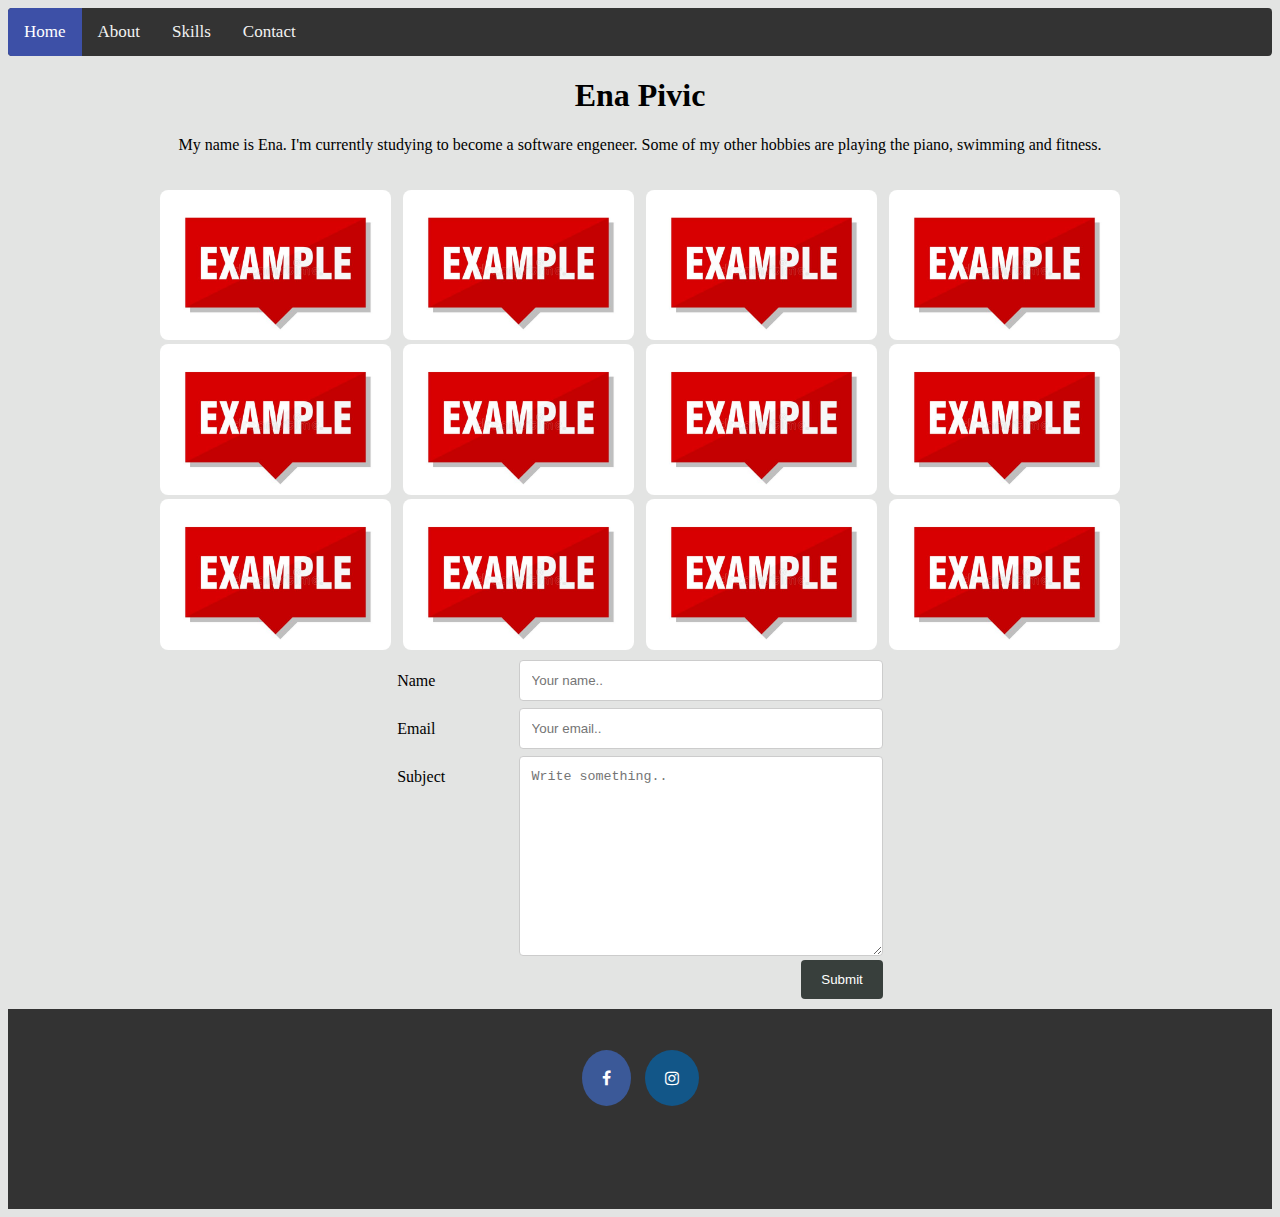
<file: index.html>
<!DOCTYPE html>
<html>

    <head>
        <title>Portofolio</title>
        <meta charset="UTF-8">
        <meta name="viewport" content="width=device-width, initial-scale=1">
        <link rel="stylesheet" href="style.css"  >
        <link rel="stylesheet" href="https://cdnjs.cloudflare.com/ajax/libs/font-awesome/4.7.0/css/font-awesome.min.css">
    </head>

    <body>
        <div class="topnav" id="myTopnav">
                <a href="index.html" class="active">Home</a>
                <a href="about.html">About</a>
                <a href="skills.html">Skills</a>
                <a href="contact.html">Contact</a>
                <a href="javascript:void(0);" class="icon" onclick="myFunction()">
                <i class="fa fa-bars"></i>
                </a>
        </div>
      
        <h1>Ena Pivic</h1>

        <div id="p">
        <p>My name is Ena. I'm currently studying to become a software engeneer. Some of my other hobbies are playing the piano, swimming and fitness. </p>
        </div>

        <div class="container-img">
    
            <div class="responsive">
                <div class="gallery">                
                    <img  src="photos/example.jpeg" >                
                </div>
            </div>
            
            
            <div class="responsive">
                <div class="gallery">
                    <img  src="photos/example.jpeg" >
                </div>
            </div>
            
            <div class="responsive">
                <div class="gallery">
                    <img  src="photos/example.jpeg" >
                </div>
            </div>
            
            <div class="responsive">
                <div class="gallery">
                    <img  src="photos/example.jpeg" >               
                </div>             
            </div>
            
            <div class="responsive">
                <div class="gallery">
                    <img  src="photos/example.jpeg" >  
                </div>
            </div>
            
            <div class="responsive">
                <div class="gallery">
                    <img  src="photos/example.jpeg" >
             </div>
            </div>
            
            <div class="responsive">
                <div class="gallery">
                    <img  src="photos/example.jpeg" >
                
                </div>
            </div>
            
            <div class="responsive">
                <div class="gallery">
                    <img  src="photos/example.jpeg" >
                
                </div>
            </div>
            
            <div class="responsive">
                <div class="gallery">
                    <img  src="photos/example.jpeg" >
                </div>
            </div>
            
            <div class="responsive">
                <div class="gallery">
                    <img  src="photos/example.jpeg" >               
                </div>
            </div>
            
            <div class="responsive">
                <div class="gallery">
                    <img  src="photos/example.jpeg" >
                </div>
            </div>
            
            <div class="responsive">
                <div class="gallery">
                    <img  src="photos/example.jpeg" >
                </div>
            </div>
    </div>

        <div class="container">
            <form action="/action_page.php">
              <div class="row">
                <div class="col-25">
                  <label for="name">Name</label>
                </div>
                <div class="col-75">
                  <input type="text" id="name" name="fullname" placeholder="Your name..">
                </div>
              </div>
              <div class="row">
                <div class="col-25">
                  <label for="email">Email</label>
                </div>
                <div class="col-75">
                   <input type="email" id="email" name="email" required name="email" placeholder="Your email..">
                </div>
              </div>
             
              <div class="row">
                <div class="col-25">
                  <label for="subject">Subject</label>
                </div>
                <div class="col-75">
                  <textarea id="subject" name="subject" placeholder="Write something.." style="height:200px"></textarea>
                </div>
              </div>
              <div class="row">
                <input type="submit" value="Submit" >
              </div>
            </form>
          </div>
   
        <div id="socials">
            <br>
            <br>
            <a href="#" class="fa fa-facebook" target="_blank"></a>
            <a href="#" class="fa fa-instagram" ></a>
         </div>

          <script>
            function myFunction() {
              var x = document.getElementById("myTopnav");
              if (x.className === "topnav") {
                x.className += " responsive";
              } else {
                x.className = "topnav";
              }
            }
            </script> 
      
    </body>
</html>
</file>
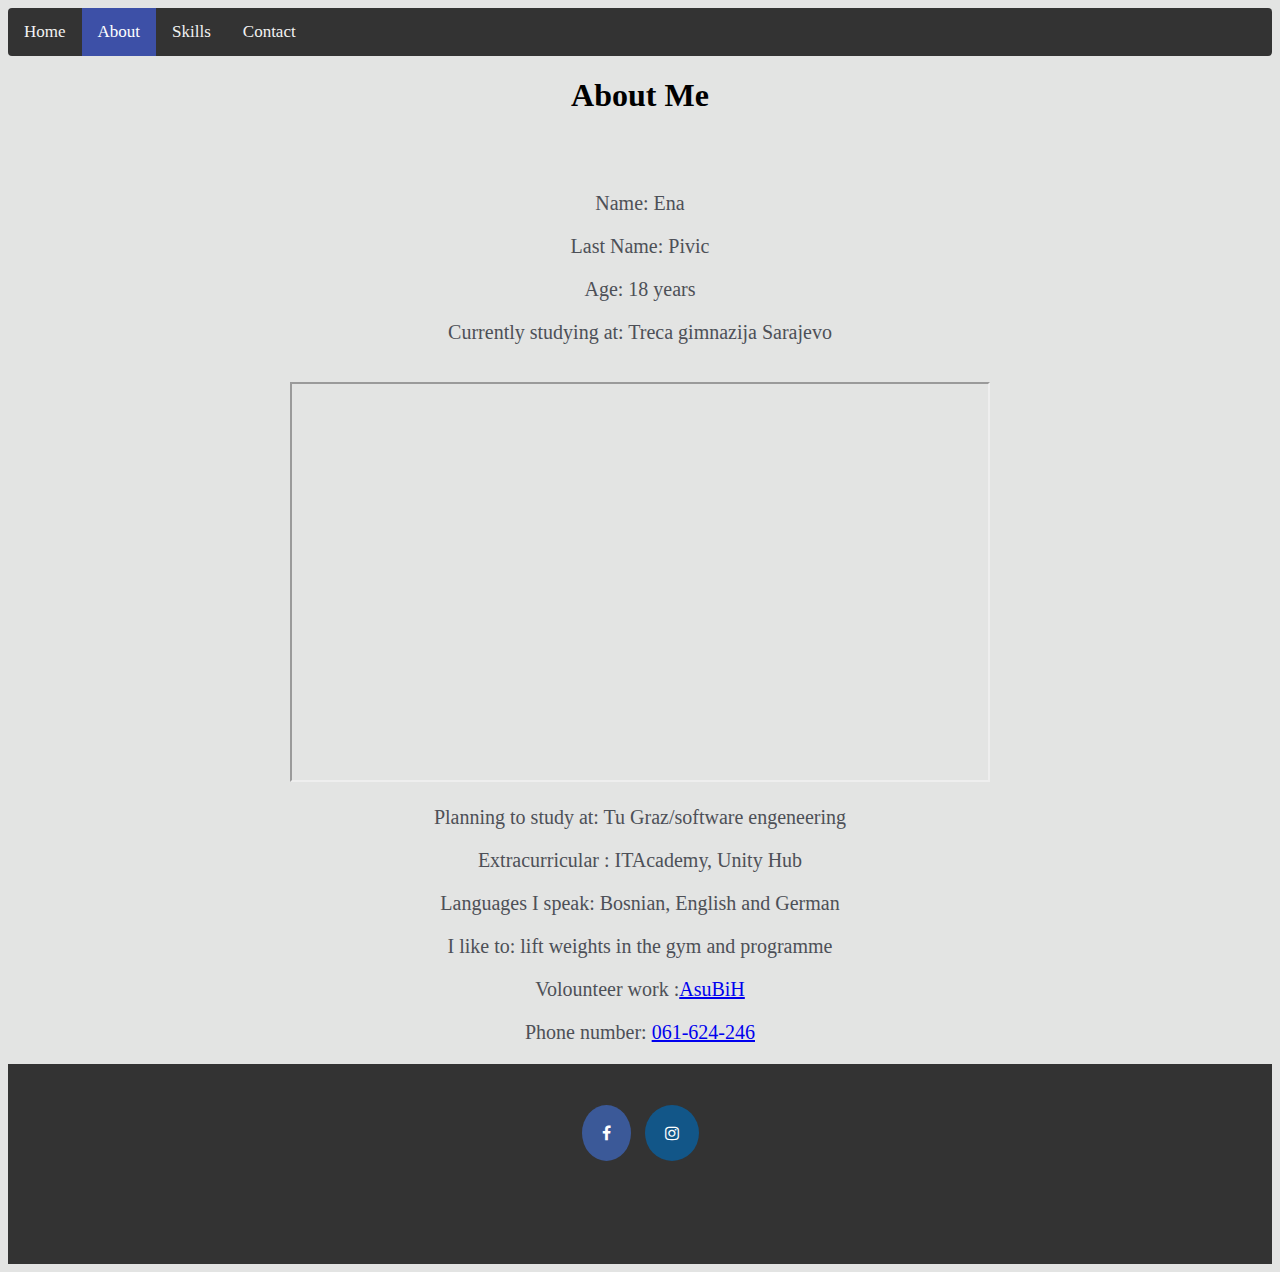
<file: about.html>
<!DOCTYPE html>
<html>

    <head>
        <title>Portofolio</title>
        <meta charset="UTF-8">
        <meta name="viewport" content="width=device-width, initial-scale=1">
        <link rel="stylesheet" href="style.css"  >
        <link rel="stylesheet" href="https://cdnjs.cloudflare.com/ajax/libs/font-awesome/4.7.0/css/font-awesome.min.css">
    </head>
 <style>
   p{
    color: rgb(77, 80, 87);
    font-size: 20px;
   }

p.a:link {
  color: rgb(140, 140, 167);
}

/* visited link */
p.a:visited {
  color: rgb(26, 51, 100);
}

/* mouse over link */
p.a:hover {
  color: rgba(105, 255, 163, 0.26);
}

</style>
    <body>
        <div class="topnav" id="myTopnav">
            <a href="index.html" >Home</a>
            <a href="about.html" class="active">About</a>
            <a href="skills.html">Skills</a>
            <a href="contact.html">Contact</a>
            <a href="javascript:void(0);" class="icon" onclick="myFunction()">
              <i class="fa fa-bars"></i>
            </a>
          </div>
          
   
           
      
        <h1>About Me</h1>   

        <div class="div-skills">
        <br>
        <br>
        <p>Name: Ena</p>
        <p>Last Name: Pivic</p>
        <p>Age: 18 years</p>
        <p>Currently studying at: Treca gimnazija Sarajevo</p>
        <br>
     

        <iframe src="https://www.treca-gimnazija.edu.ba" name="iframe_a" height="400px" width="700px"></iframe>
     
        <p>Planning to study at: Tu Graz/software engeneering</p>
        <p>Extracurricular : ITAcademy, Unity Hub</p>
        <p>Languages I speak: Bosnian, English and German</p>
        <p>I like to: lift weights in the gym and programme </p>
        <p>Volounteer work :<a href="https://asubih.ba" target="_blank">AsuBiH</a> </p>
        <p>Phone number: <a href=“tel:061-624-246”>061-624-246</a></p> 

      </div>
   
      <div id="socials">
        <br>
        <br>
        <a href="#" class="fa fa-facebook" target="_blank"></a>
        <a href="#" class="fa fa-instagram" ></a>
     </div>

          
          <script>
            function myFunction() {
              var x = document.getElementById("myTopnav");
              if (x.className === "topnav") {
                x.className += " responsive";
              } else {
                x.className = "topnav";
              }
            }
            </script> 
                 </body>
      
</html>
</file>
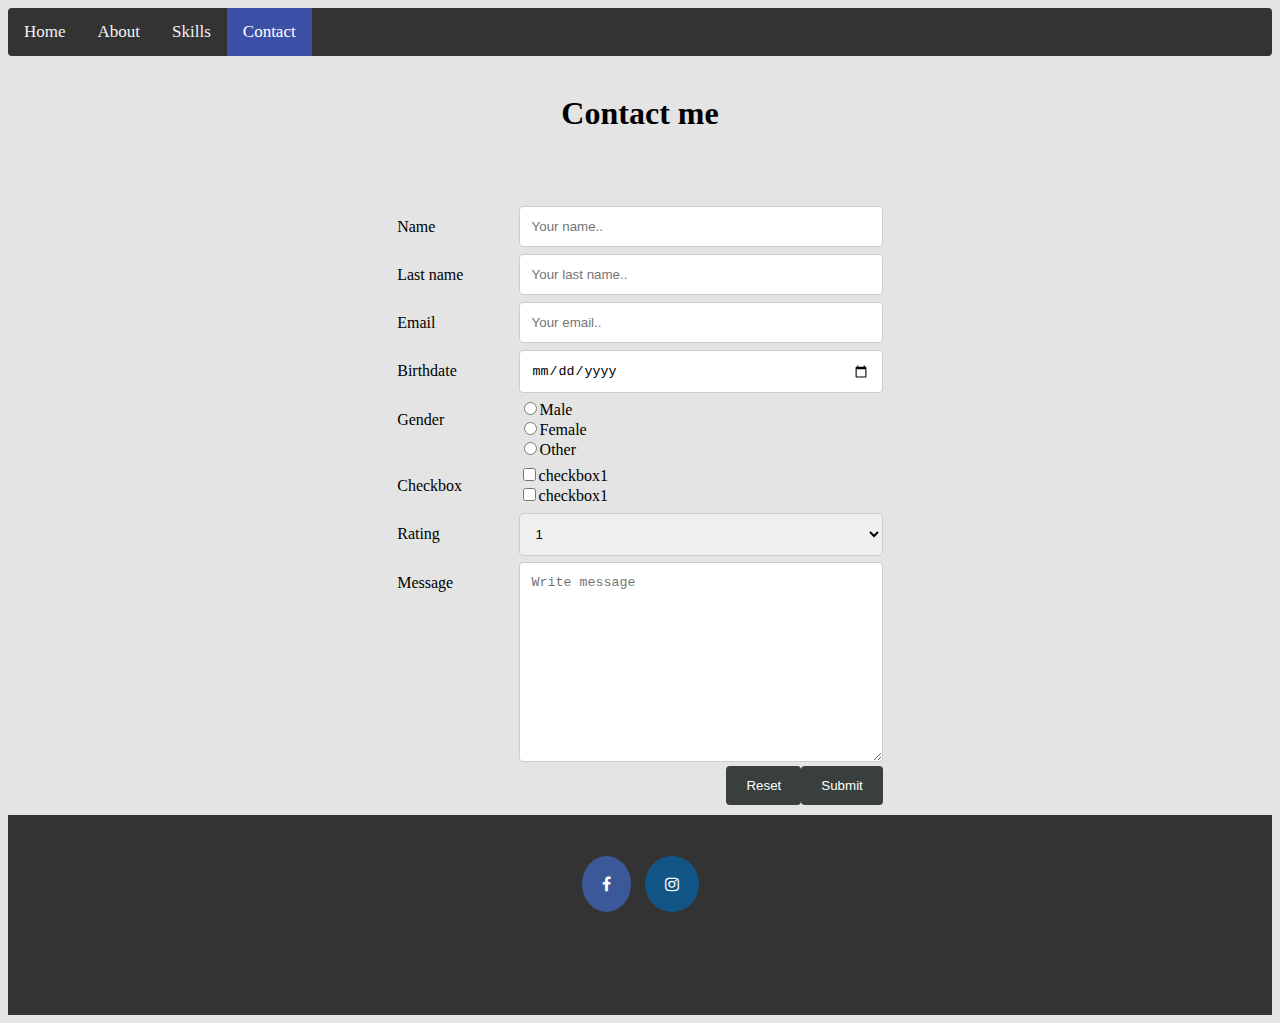
<file: contact.html>
<!DOCTYPE html>
<html>

    <head>
        <title>Portofolio</title>
        <meta charset="UTF-8">
        <meta name="viewport" content="width=device-width, initial-scale=1">
        <link rel="stylesheet" href="style.css"  >
        <link rel="stylesheet" href="https://cdnjs.cloudflare.com/ajax/libs/font-awesome/4.7.0/css/font-awesome.min.css">
    </head>
 

    <body>

        
        <div class="topnav" id="myTopnav">
            <a href="index.html" >Home</a>
            <a href="about.html" >About</a>
            <a href="skills.html">Skills</a>
            <a href="contact.html" class="active">Contact</a>
            <a href="javascript:void(0);" class="icon" onclick="myFunction()">
              <i class="fa fa-bars"></i>
            </a>
          </div>
          <br>
          <h1>Contact me</h1>

          <br>
          <br>

          <div class="container">
            <form action="/action_page.php">
              <div class="row">
                <div class="col-25">
                  <label for="name">Name</label>
                </div>
                <div class="col-75">
                  <input type="text" id="name" name="name" placeholder="Your name..">
                </div>
              </div>
              <div class="row">
                <div class="col-25">
                  <label for="lastname">Last name</label>
                </div>
                <div class="col-75">
                  <input type="text" id="lastname" name="lastname" placeholder="Your last name..">
                </div>
              </div>
              <div class="row">
                <div class="col-25">
                  <label for="email">Email</label>
                </div>
                <div class="col-75">
                   <input type="email" id="email" name="email" required name="email" placeholder="Your email..">
                </div>
              </div>


              <div class="row">
                <div class="col-25">
                  <label for="birthdate">Birthdate</label>
                </div>
                <div class="col-75">
                   <input type="date" name="date"><br>
                </div>
              </div>
              <div class="row">
                <div class="col-25">
                  <label for="gender">Gender</label>
                </div>
                <div class="col-75">
                    <input type="radio" name="gender" value="male">Male<br>
                    <input type="radio" name="gender" value="female">Female<br>
                    <input type="radio" name="gender" value="other">Other<br>
                </div>
              </div>
              <div class="row">
                <div class="col-25">
                  <label for="checkbox">Checkbox</label>
                </div>
                <div class="col-75">
                  <input type="checkbox" name="checkbox1">checkbox1<br>
                  <input type="checkbox" name="checkbox2">checkbox1<br>
                </div>
              </div>
              <div class="row">
                <div class="col-25">
                  <label for="select">Rating</label>
                </div>
                <div class="col-75">
                    <select name="grade">
                        <option value="1">1</option>
                        <option value="2">2</option>
                        <option value="3">3</option>
                        <option value="4">4</option>
                        <option value="5">5</option>
                     
                    </select>
                </div>
              </div>

             
              <div class="row">
                <div class="col-25">
                  <label for="message">Message</label>
                </div>
                <div class="col-75">
                  <textarea id="message" name="message" placeholder="Write message" style="height:200px"></textarea>
                </div>
              </div>
              <div class="row">
                <input type="submit" value="Submit">
                <input type="reset">
              </div>
            </form>

          </div>
        
          <div id="socials">
            <br>
            <br>
            <a href="#" class="fa fa-facebook" target="_blank"></a>
            <a href="#" class="fa fa-instagram" ></a>
         </div>
      



          
          <script>
            function myFunction() {
              var x = document.getElementById("myTopnav");
              if (x.className === "topnav") {
                x.className += " responsive";
              } else {
                x.className = "topnav";
              }
            }
            </script> 
           </body>
</html>
</file>
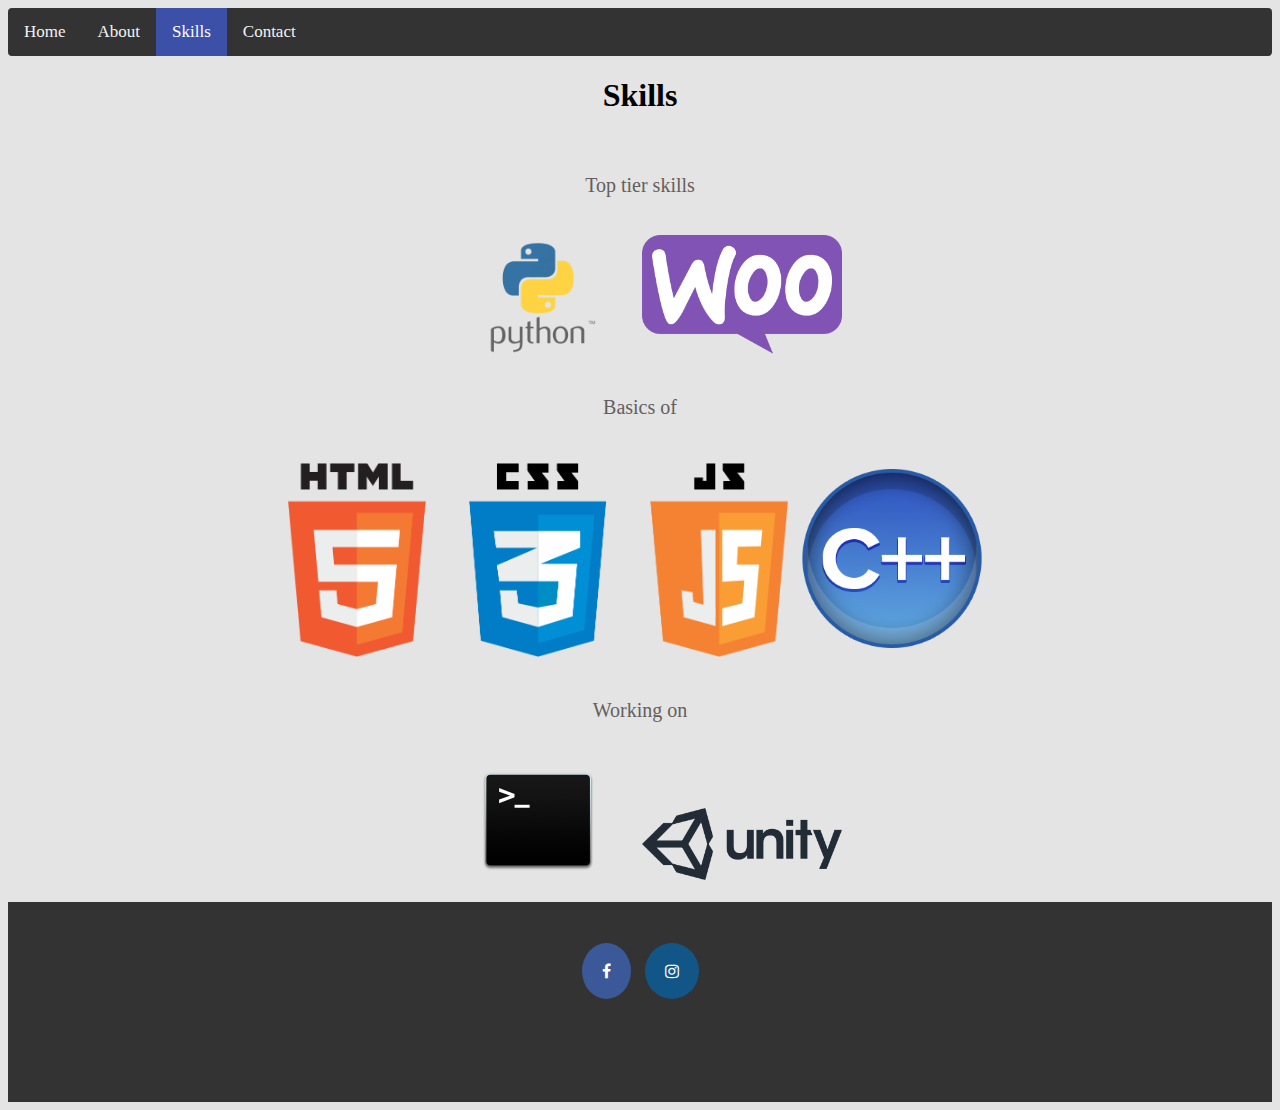
<file: skills.html>
<!DOCTYPE html>
<html>

    <head>
        <title>Portofolio</title>
        <meta charset="UTF-8">
        <meta name="viewport" content="width=device-width, initial-scale=1">
        <link rel="stylesheet" href="style.css"  >
        <link rel="stylesheet" href="https://cdnjs.cloudflare.com/ajax/libs/font-awesome/4.7.0/css/font-awesome.min.css">
    </head>


    <body>
        <div class="topnav" id="myTopnav">
            <a href="index.html" >Home</a>
            <a href="about.html" >About</a>
            <a href="skills.html " class="active">Skills</a>
            <a href="contact.html">Contact</a>
            <a href="javascript:void(0);" class="icon" onclick="myFunction()">
              <i class="fa fa-bars"></i>
            </a>
          </div>
      
        <h1>Skills</h1>      

        <div class="div-skills">
        <br> 
           <p style="color:rgb(99, 95, 95);font-size:20px">Top tier skills</p>
           <br>



           <img  src="photos/Python.png" width="200px" >
           <img  src="photos/woo.png" width="200px" >

           <br>
           <br>
           <p style="color:rgb(99, 95, 95);font-size:20px">Basics of</p>  
           <br>
           <img  src="photos/hsj.png" width="500px" >
           <img  src="photos/cpp.png" width="200px" >
           <br>

           <br>

           <p style="color:rgb(99, 95, 95);font-size:20px">Working on</p>         
           <br>

           <img  src="photos/linux.png" width="200px" >
           <img  src="photos/unity.png" width="200px" >
          </div>
          <br>
          <div id="socials">
            <br>
            <br>
            <a href="#" class="fa fa-facebook" target="_blank"></a>
            <a href="#" class="fa fa-instagram" ></a>
         </div>
          <script>
            function myFunction() {
              var x = document.getElementById("myTopnav");
              if (x.className === "topnav") {
                x.className += " responsive";
              } else {
                x.className = "topnav";
              }
            }
            </script> 
          </body> 
</html>
</file>
<file: style.css>
h1
{
    text-align: center;
}
div.div-skills
{
  align-items: center;
  text-align: center;

}

#p{
  text-align:center ;
}
body{
  background-color: rgb(227, 228, 227);

}
  div.gallery img {
    width: 100%;
    height: auto;
    border-radius: 8px;
  }

  * {
    box-sizing: border-box;
   
  }
  .responsive {
    padding: 0 6px;
    float: left;
    width: 24.99999%;
  }
 
input[type=text], select, textarea {
    width: 100%;
    padding: 12px;
    border: 1px solid #ccc;
    border-radius: 4px;
    resize: vertical;
  }
  
  input[type=email], select, textarea {
    width: 100%;
    padding: 12px;
    border: 1px solid #ccc;
    border-radius: 4px;
    resize: vertical;
  }


  input[type=date], select, textarea {
    width: 100%;
    padding: 12px;
    border: 1px solid #ccc;
    border-radius: 4px;
    resize: vertical;
  }
  label {
    padding: 12px 12px 12px 0;
    display: inline-block;
  }
  
  input[type=submit] {
    background-color: #383f3c;
    color: white;
    padding: 12px 20px;
    border: none;
    border-radius: 4px;
    cursor: pointer;
    float: right;
  }
  
  input[type=submit]:hover {
    background-color: #616361;
  }  
  input[type=reset] {
    background-color: #383f3c;
    color: white;
    padding: 12px 20px;
    border: none;
    border-radius: 4px;
    cursor: pointer;
    float: right;
  }
  
  input[type=reset]:hover {
    background-color: #3d50a7;
  }
  
  .container {
   
    margin: auto;
   width: 40%;
   padding: 10px;
  }
  .container-img{

    margin: auto;
   width: 90%;
   padding: 20px;
  }
  
  .col-25 {
    float: left;
    width: 25%;
    margin-top: 6px;
  }
  
  .col-75 {
    float: left;
    width: 75%;
    margin-top: 6px;
  }
  
  .row:after {
    content: "";
    display: table;
    clear: both;
  }

 
  @media only screen and (max-width: 700px) {
    .responsive {
      width: 49.99999%;
      margin: 6px 0;
      float: left;
    }
  }
  
  @media only screen and (max-width: 500px) {
    .responsive {
      width: 100%;
    }
  }
  @media screen and (max-width: 600px) {
    .col-25, .col-75, input[type=submit] {
      width: 100%;
      margin-top: 0;
    }
}




@media screen and (max-width: 3000px) {
  .container-img{

    margin: auto;
   width: 80%;
   padding: 20px;
  }
}



#socials{
  background-color: #333;
  height: 200px;
  align-items: center;
  text-align: center;
}


.topnav {
  overflow: hidden;
  background-color: #333;
  border-radius: 4px;

}

.topnav a {
  float: left;
  display: block;
  color: #f2f2f2;
  text-align: center;
  padding: 14px 16px;
  text-decoration: none;
  font-size: 17px;
}

.topnav a:hover {
  background-color: #ddd;
  color: black;
}

.topnav a.active {
  background-color: #3d50a7;
  color: white;
}

.topnav .icon {
  display: none;
  height: 50px;
}

@media screen and (max-width: 600px) {
  .topnav a:not(:first-child) {display: none;}
  .topnav a.icon {
    float: right;
    display: block;
  margin: 0;
    padding:0;
  }
  iframe{
    width: 80%
  }
  .topnav{
    width: 100%;
  }
}

@media screen and (max-width: 600px) {
  .topnav.responsive {position: relative;}
  .topnav.responsive .icon {
    position: absolute;
    right: 0;
    top: 0;
  }
  .topnav.responsive a {
    float: none;
    display: block;
    text-align: left;
  }
}



.fa {
  padding: 20px;
  font-size: 20px;
  width: 40px;
  height: 40px;
  text-align: center;
  text-decoration: none;
  margin: 5px 5px;
  border-radius: 50%;
}

.fa:hover {
    opacity: 0.7;
}

.fa-facebook {
  background: #3B5998;
  background-size:cover;
  color: white;
  height: fit-content;
  width: fit-content;
 
}



.fa-instagram {
  background: #125688;
  color: white;
  height: fit-content;
  width: fit-content;
}
</file>
